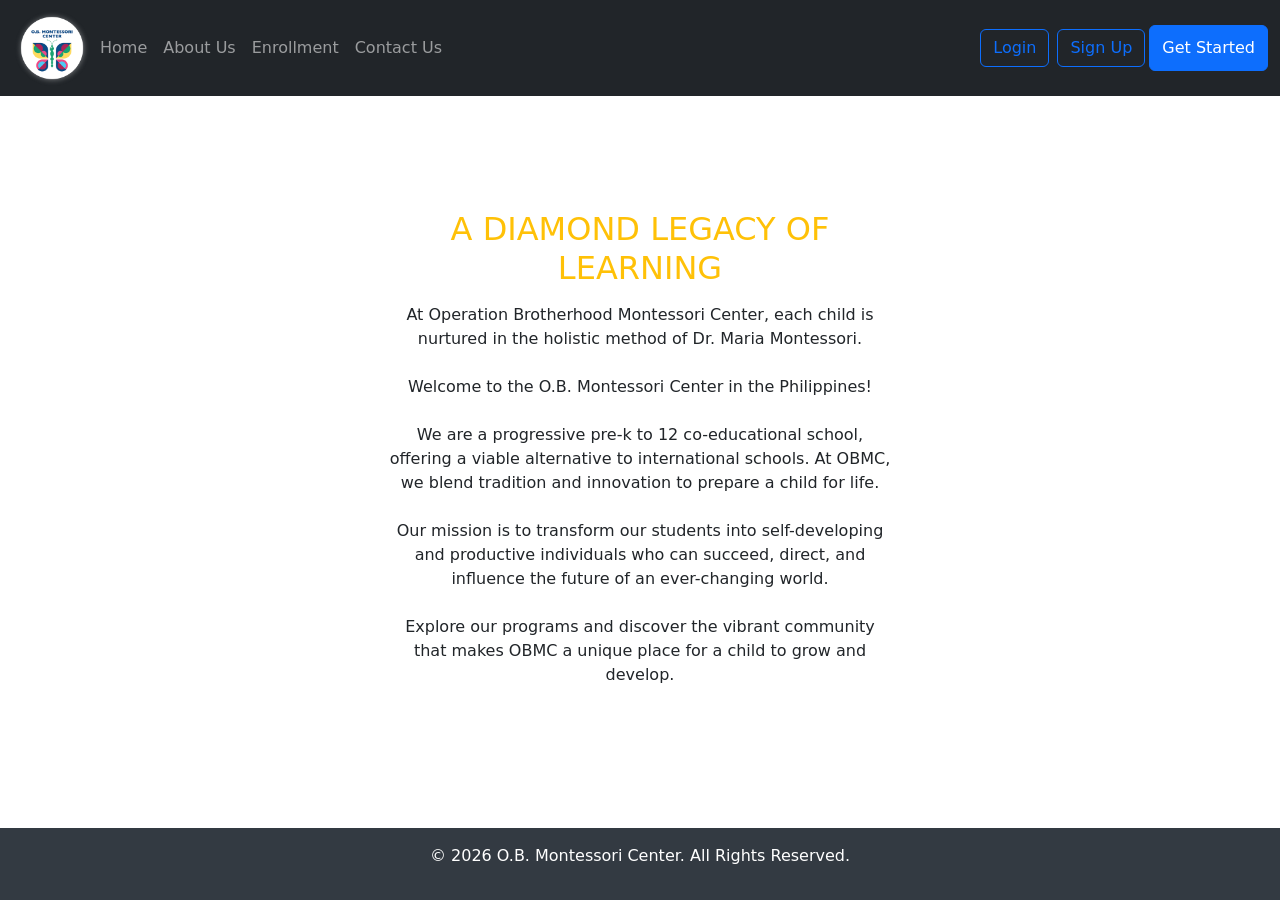
<file: index.html>
<!DOCTYPE html>
<html lang="en">
<head>
    <meta charset="UTF-8">
    <meta name="viewport" content="width=device-width, initial-scale=1.0">
    <title>OBMC Responsive Navigation Bar</title>

<!-- BOOTSTRAP-CSS -->
   <link rel="stylesheet" href="style.css">
    <link href="https://cdn.jsdelivr.net/npm/bootstrap@5.3.8/dist/css/bootstrap.min.css" rel="stylesheet" integrity="sha384-sRIl4kxILFvY47J16cr9ZwB07vP4J8+LH7qKQnuqkuIAvNWLzeN8tE5YBujZqJLB" crossorigin="anonymous">

</head>
<body>

<nav class="navbar navbar-expand-sm navbar-dark bg-dark">
  <div class="container-fluid">
            <img src="image.png" width="80" alt="logo">
    <button class="navbar-toggler" type="button" data-bs-toggle="collapse" data-bs-target="#mynavbar">
      <span class="navbar-toggler-icon"></span>
    </button>
    <div class="collapse navbar-collapse" id="mynavbar">
      <ul class="navbar-nav me-auto">
        <li class="nav-item">
          <a class="nav-link" href="index.html">Home</a>
        </li>
        <li class="nav-item">
          <a class="nav-link" href="about.html">About Us</a>
        </li>
        <li class="nav-item">
          <a class="nav-link" href="enroll.html">Enrollment</a>
        </li>
        <li class="nav-item">
          <a class="nav-link" href="contact.html">Contact Us</a>
        </li>
      </ul>
      <form class="d-flex">
        <button class="btn btn-outline-primary m-1" type="button">Login</button>
        <button class="btn btn-outline-primary m-1" type="button">Sign Up</button>
        <button class="btn btn-primary" type="button">Get Started</button>
      </form>
    </div>
  </div>
</nav>    

  <!-- MAIN -->
<nav class="d-flex justify-content-center align-items-center text-center"
  style="background-image: url('https://images.squarespace-cdn.com/content/v1/636b5e138fd7c9613e2a8b61/1675334640060-7C0U4PLRM6QQHY0QMMTB/OBMC+Quadrangle.jpg'); 
  height: 81vh; 
  background-size: cover; 
  background-position: center;">
  <!-- CONTAINER -->
  <nav class="bg-white text-warning p-4 p-md-5" style="max-width: 600px; width: 90%;">
    <h2 class="mb-3">A DIAMOND LEGACY OF LEARNING</h2>
    <p class="text-dark mb-4">At Operation Brotherhood Montessori Center, each child is nurtured in the holistic method of Dr. Maria Montessori.</p>
    <p class="text-dark mb-4">Welcome to the O.B. Montessori Center in the Philippines! </p>
    <p class="text-dark mb-4">We are a progressive pre-k to 12 co-educational school, offering a viable alternative to international schools. At OBMC, we blend tradition and innovation to prepare a child for life.</p>
    <p class="text-dark mb-4">Our mission is to transform our students into self-developing and productive individuals who can succeed, direct, and influence the future of an ever-changing world.</p>
    <p class="text-dark mb-4">Explore our programs and discover the vibrant community that makes OBMC a unique place for a child to grow and develop.</p>
  </div>

<!-- FOOTER-SECTION -->
<div class="footer p-3">
  <p>© 2026 O.B. Montessori Center. All Rights Reserved.</p>
</div>

</body>
</html>
</file>
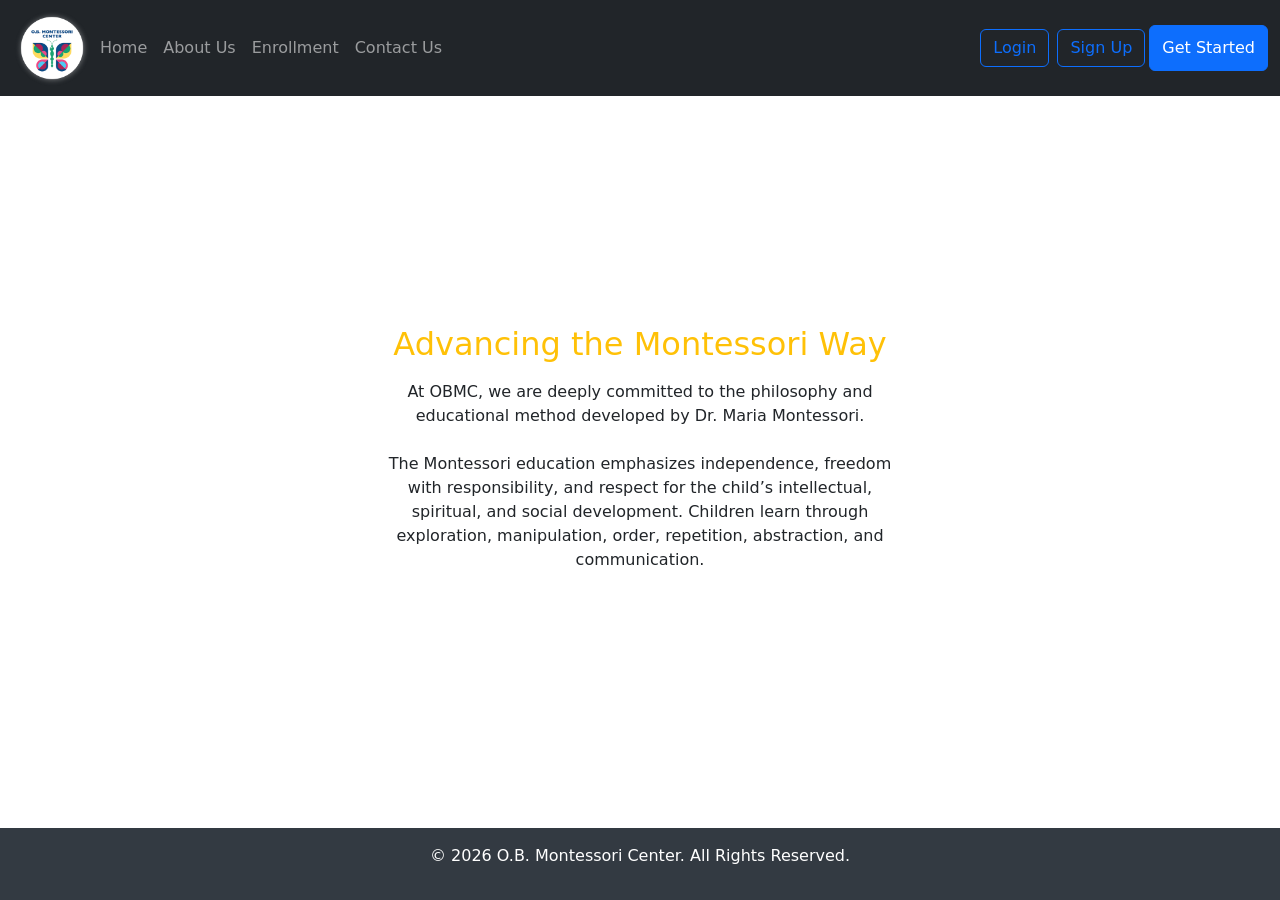
<file: about.html>
<!DOCTYPE html>
<html lang="en">
<head>
    <meta charset="UTF-8">
    <meta name="viewport" content="width=device-width, initial-scale=1.0">
    <title>OBMC Responsive Navigation Bar</title>

<!-- BOOTSTRAP-CSS -->
   <link rel="stylesheet" href="style.css">
    <link href="https://cdn.jsdelivr.net/npm/bootstrap@5.3.8/dist/css/bootstrap.min.css" rel="stylesheet" integrity="sha384-sRIl4kxILFvY47J16cr9ZwB07vP4J8+LH7qKQnuqkuIAvNWLzeN8tE5YBujZqJLB" crossorigin="anonymous">

</head>
<body>

<nav class="navbar navbar-expand-sm navbar-dark bg-dark">
  <div class="container-fluid">
            <img src="image.png" width="80" alt="logo">
    <button class="navbar-toggler" type="button" data-bs-toggle="collapse" data-bs-target="#mynavbar">
      <span class="navbar-toggler-icon"></span>
    </button>
    <div class="collapse navbar-collapse" id="mynavbar">
      <ul class="navbar-nav me-auto">
        <li class="nav-item">
          <a class="nav-link" href="index.html">Home</a>
        </li>
        <li class="nav-item">
          <a class="nav-link" href="about.html">About Us</a>
        </li>
        <li class="nav-item">
          <a class="nav-link" href="enroll.html">Enrollment</a>
        </li>
        <li class="nav-item">
          <a class="nav-link" href="contact.html">Contact Us</a>
        </li>
      </ul>
      <form class="d-flex">
        <button class="btn btn-outline-primary m-1" type="button">Login</button>
        <button class="btn btn-outline-primary m-1" type="button">Sign Up</button>
        <button class="btn btn-primary" type="button">Get Started</button>
      </form>
    </div>
  </div>
</nav>    

  <!-- MAIN -->
<nav class="d-flex justify-content-center align-items-center text-center"
  style="background-image: url('https://bluprint-onemega.com/wp-content/uploads/2023/01/BP-2023-Website-Featured-Photo-OB-Montessori-scaled.jpg'); 
  height: 81vh; 
  background-size: cover; 
  background-position: center;">
  <!-- CONTAINER -->
  <nav class="bg-white text-warning p-4 p-md-5" style="max-width: 600px; width: 90%;">
    <h2 class="mb-3">Advancing the Montessori Way</h2>
    <p class="text-dark mb-4">At OBMC, we are deeply committed to the philosophy and educational method developed by Dr. Maria Montessori. </p>
    <p class="text-dark mb-4">The Montessori education emphasizes independence, freedom with responsibility, and respect for the child’s intellectual, spiritual, and social development. Children learn through exploration, manipulation, order, repetition, abstraction, and communication.</p>
  </div>

<!-- FOOTER-SECTION -->
<div class="footer p-3">
  <p>© 2026 O.B. Montessori Center. All Rights Reserved.</p>
</div>

</body>
</html>
</file>
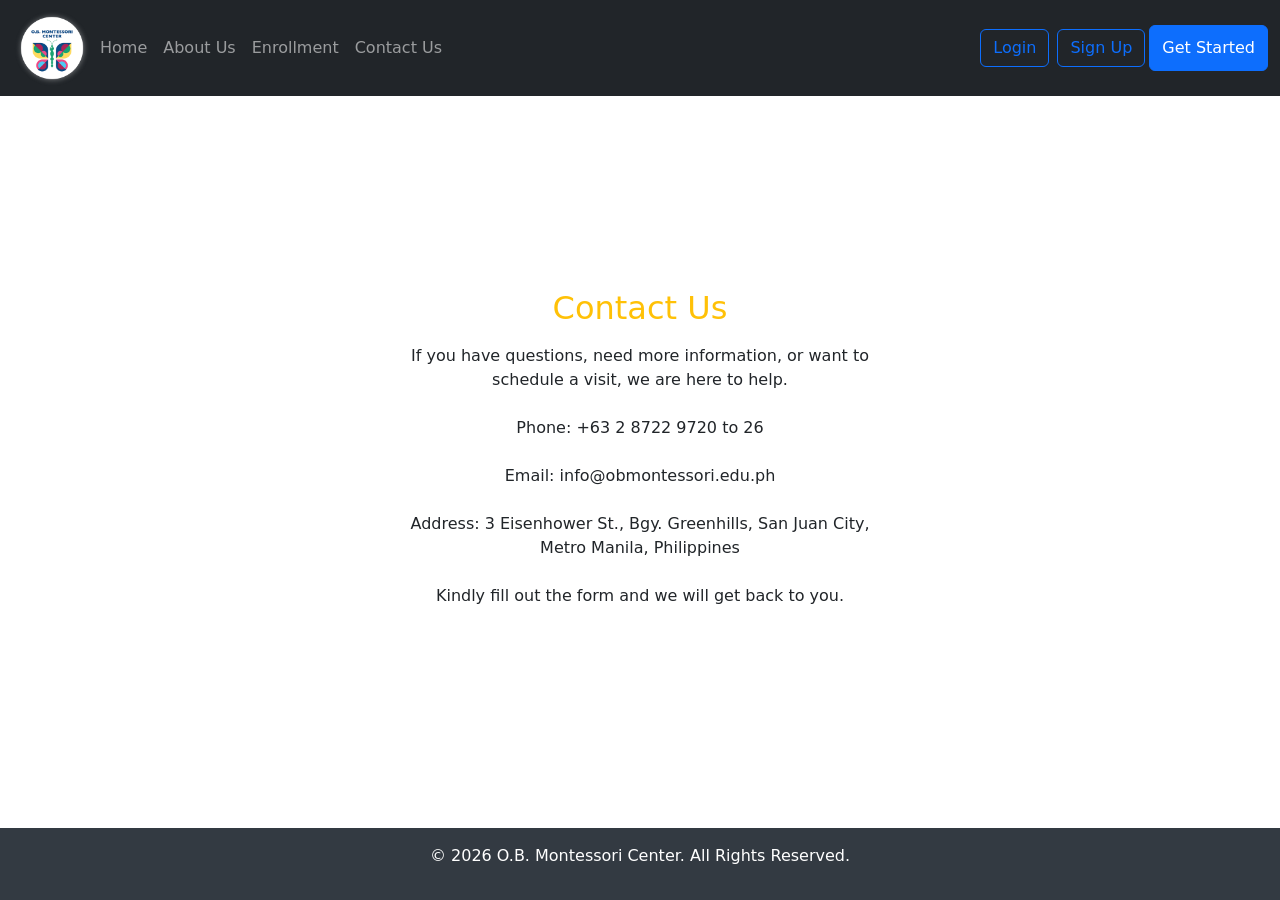
<file: contact.html>
<!DOCTYPE html>
<html lang="en">
<head>
    <meta charset="UTF-8">
    <meta name="viewport" content="width=device-width, initial-scale=1.0">
    <title>OBMC Responsive Navigation Bar</title>

<!-- BOOTSTRAP-CSS -->
   <link rel="stylesheet" href="style.css">
    <link href="https://cdn.jsdelivr.net/npm/bootstrap@5.3.8/dist/css/bootstrap.min.css" rel="stylesheet" integrity="sha384-sRIl4kxILFvY47J16cr9ZwB07vP4J8+LH7qKQnuqkuIAvNWLzeN8tE5YBujZqJLB" crossorigin="anonymous">

</head>
<body>

<nav class="navbar navbar-expand-sm navbar-dark bg-dark">
  <div class="container-fluid">
            <img src="image.png" width="80" alt="logo">
    <button class="navbar-toggler" type="button" data-bs-toggle="collapse" data-bs-target="#mynavbar">
      <span class="navbar-toggler-icon"></span>
    </button>
    <div class="collapse navbar-collapse" id="mynavbar">
      <ul class="navbar-nav me-auto">
        <li class="nav-item">
          <a class="nav-link" href="index.html">Home</a>
        </li>
        <li class="nav-item">
          <a class="nav-link" href="about.html">About Us</a>
        </li>
        <li class="nav-item">
          <a class="nav-link" href="enroll.html">Enrollment</a>
        </li>
        <li class="nav-item">
          <a class="nav-link" href="contact.html">Contact Us</a>
        </li>
      </ul>
      <form class="d-flex">
        <button class="btn btn-outline-primary m-1" type="button">Login</button>
        <button class="btn btn-outline-primary m-1" type="button">Sign Up</button>
        <button class="btn btn-primary" type="button">Get Started</button>
      </form>
    </div>
  </div>
</nav>    

  <!-- MAIN -->
<nav class="d-flex justify-content-center align-items-center text-center"
  style="background-image: url('https://obmontessori.orangeapps.ph/landing/obmontessori/images/Greenhills%20Facade.jpg'); 
  height: 81vh; 
  background-size: cover; 
  background-position: center;">
  <!-- CONTAINER -->
  <nav class="bg-white text-warning p-4 p-md-5" style="max-width: 600px; width: 90%;">
    <h2 class="mb-3">Contact Us</h2>
    <p class="text-dark mb-4">If you have questions, need more information, or want to schedule a visit, we are here to help.</p>
    <p class="text-dark mb-4">Phone: +63 2 8722 9720 to 26</p>
    <p class="text-dark mb-4">Email: info@obmontessori.edu.ph</p>
    <p class="text-dark mb-4">Address: 3 Eisenhower St., Bgy. Greenhills, San Juan City, Metro Manila, Philippines</p>
    <p class="text-dark mb-4">Kindly fill out the form and we will get back to you.</p>
  </div>

<!-- FOOTER-SECTION -->
<div class="footer p-3">
  <p>© 2026 O.B. Montessori Center. All Rights Reserved.</p>
</div>

</body>
</html>
</file>
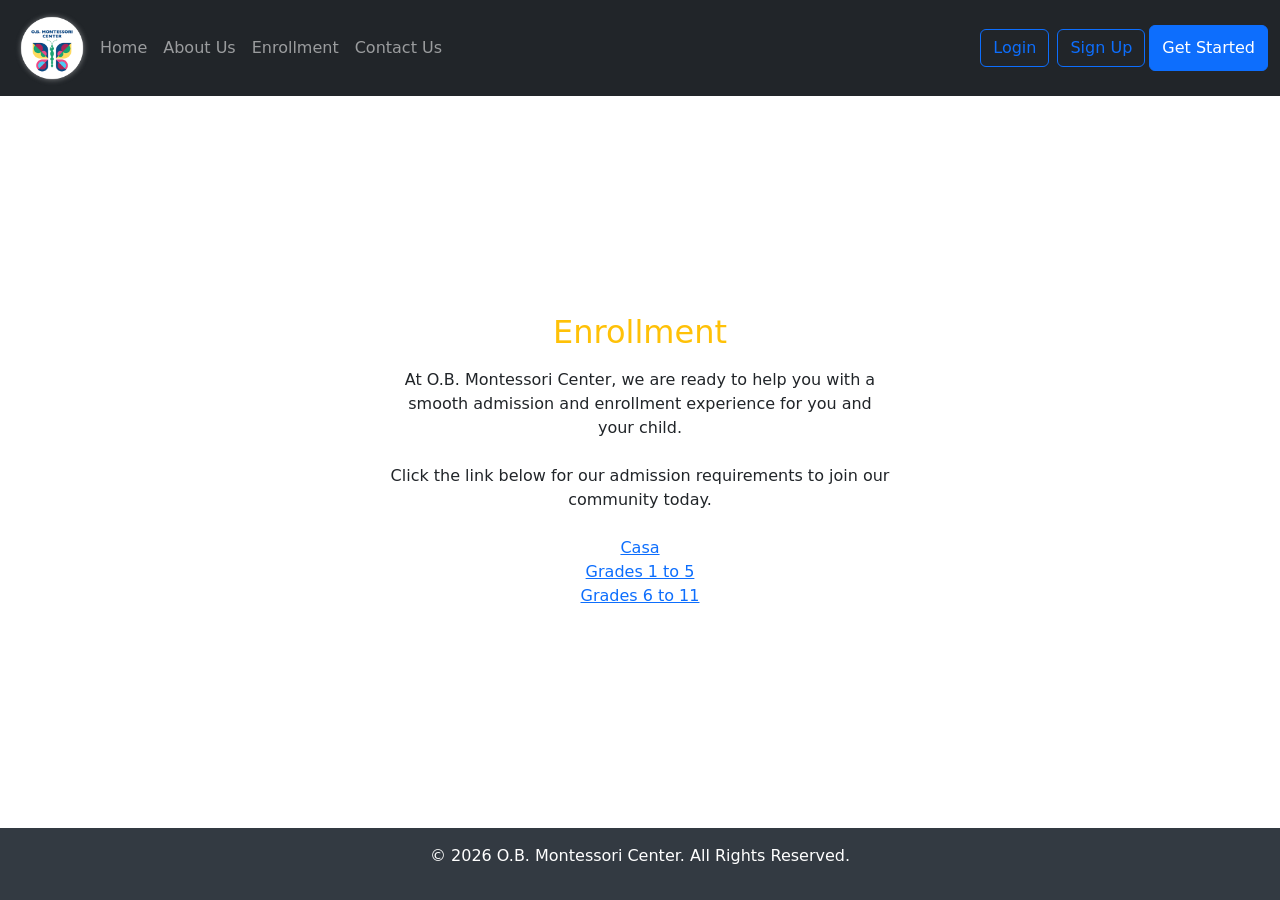
<file: enroll.html>
<!DOCTYPE html>
<html lang="en">
<head>
    <meta charset="UTF-8">
    <meta name="viewport" content="width=device-width, initial-scale=1.0">
    <title>OBMC Responsive Navigation Bar</title>

<!-- BOOTSTRAP-CSS -->
   <link rel="stylesheet" href="style.css">
    <link href="https://cdn.jsdelivr.net/npm/bootstrap@5.3.8/dist/css/bootstrap.min.css" rel="stylesheet" integrity="sha384-sRIl4kxILFvY47J16cr9ZwB07vP4J8+LH7qKQnuqkuIAvNWLzeN8tE5YBujZqJLB" crossorigin="anonymous">

</head>
<body>

<nav class="navbar navbar-expand-sm navbar-dark bg-dark">
  <div class="container-fluid">
            <img src="image.png" width="80" alt="logo">
    <button class="navbar-toggler" type="button" data-bs-toggle="collapse" data-bs-target="#mynavbar">
      <span class="navbar-toggler-icon"></span>
    </button>
    <div class="collapse navbar-collapse" id="mynavbar">
      <ul class="navbar-nav me-auto">
        <li class="nav-item">
          <a class="nav-link" href="index.html">Home</a>
        </li>
        <li class="nav-item">
          <a class="nav-link" href="about.html">About Us</a>
        </li>
        <li class="nav-item">
          <a class="nav-link" href="enroll.html">Enrollment</a>
        </li>
        <li class="nav-item">
          <a class="nav-link" href="contact.html">Contact Us</a>
        </li>
      </ul>
      <form class="d-flex">
        <button class="btn btn-outline-primary m-1" type="button">Login</button>
        <button class="btn btn-outline-primary m-1" type="button">Sign Up</button>
        <button class="btn btn-primary" type="button">Get Started</button>
      </form>
    </div>
  </div>
</nav>    

  <!-- MAIN -->
<nav class="d-flex justify-content-center align-items-center text-center"
  style="background-image: url('https://d2nnykqiaju69u.cloudfront.net/photos/Pat/ob%20montessori%20center%20new%20design/ob%20montessori%20center%20primary.jpg'); 
  height: 81vh; 
  background-size: cover; 
  background-position: center;">
  <!-- CONTAINER -->
  <nav class="bg-white text-warning p-4 p-md-5" style="max-width: 600px; width: 90%;">
    <h2 class="mb-3">Enrollment</h2>
    <p class="text-dark mb-4">At O.B. Montessori Center, we are ready to help you with a smooth admission and enrollment experience for you and your child.</p>
    <p class="text-dark mb-4">Click the link below for our admission requirements to join our community today.</p>
<a href="https://obmontessori.edu.ph/casa-requirements-greenhills">Casa</a>
<br>
<a href="https://obmontessori.edu.ph/grade1to5-requirements-greenhills">Grades 1 to 5</a>
<br>
<a href="https://obmontessori.edu.ph/grades6to11-requirements-greenhills">Grades 6 to 11</a>
  </div>

<!-- FOOTER-SECTION -->
<div class="footer p-3">
  <p>© 2026 O.B. Montessori Center. All Rights Reserved.</p>
</div>

</body>
</html>
</file>
<file: style.css>
.hero-text {
text-align: center;
position: absolute;
top: 50%;
left: 50%;
transform: translate(-50%,-50%);
color: whitesmoke;
}

.footer {
  position: fixed;
  left: 0;
  bottom: 0;
  width: 100%;
  background-color: rgb(51, 58, 66);
  color: white;
  text-align: center;
}
</file>
